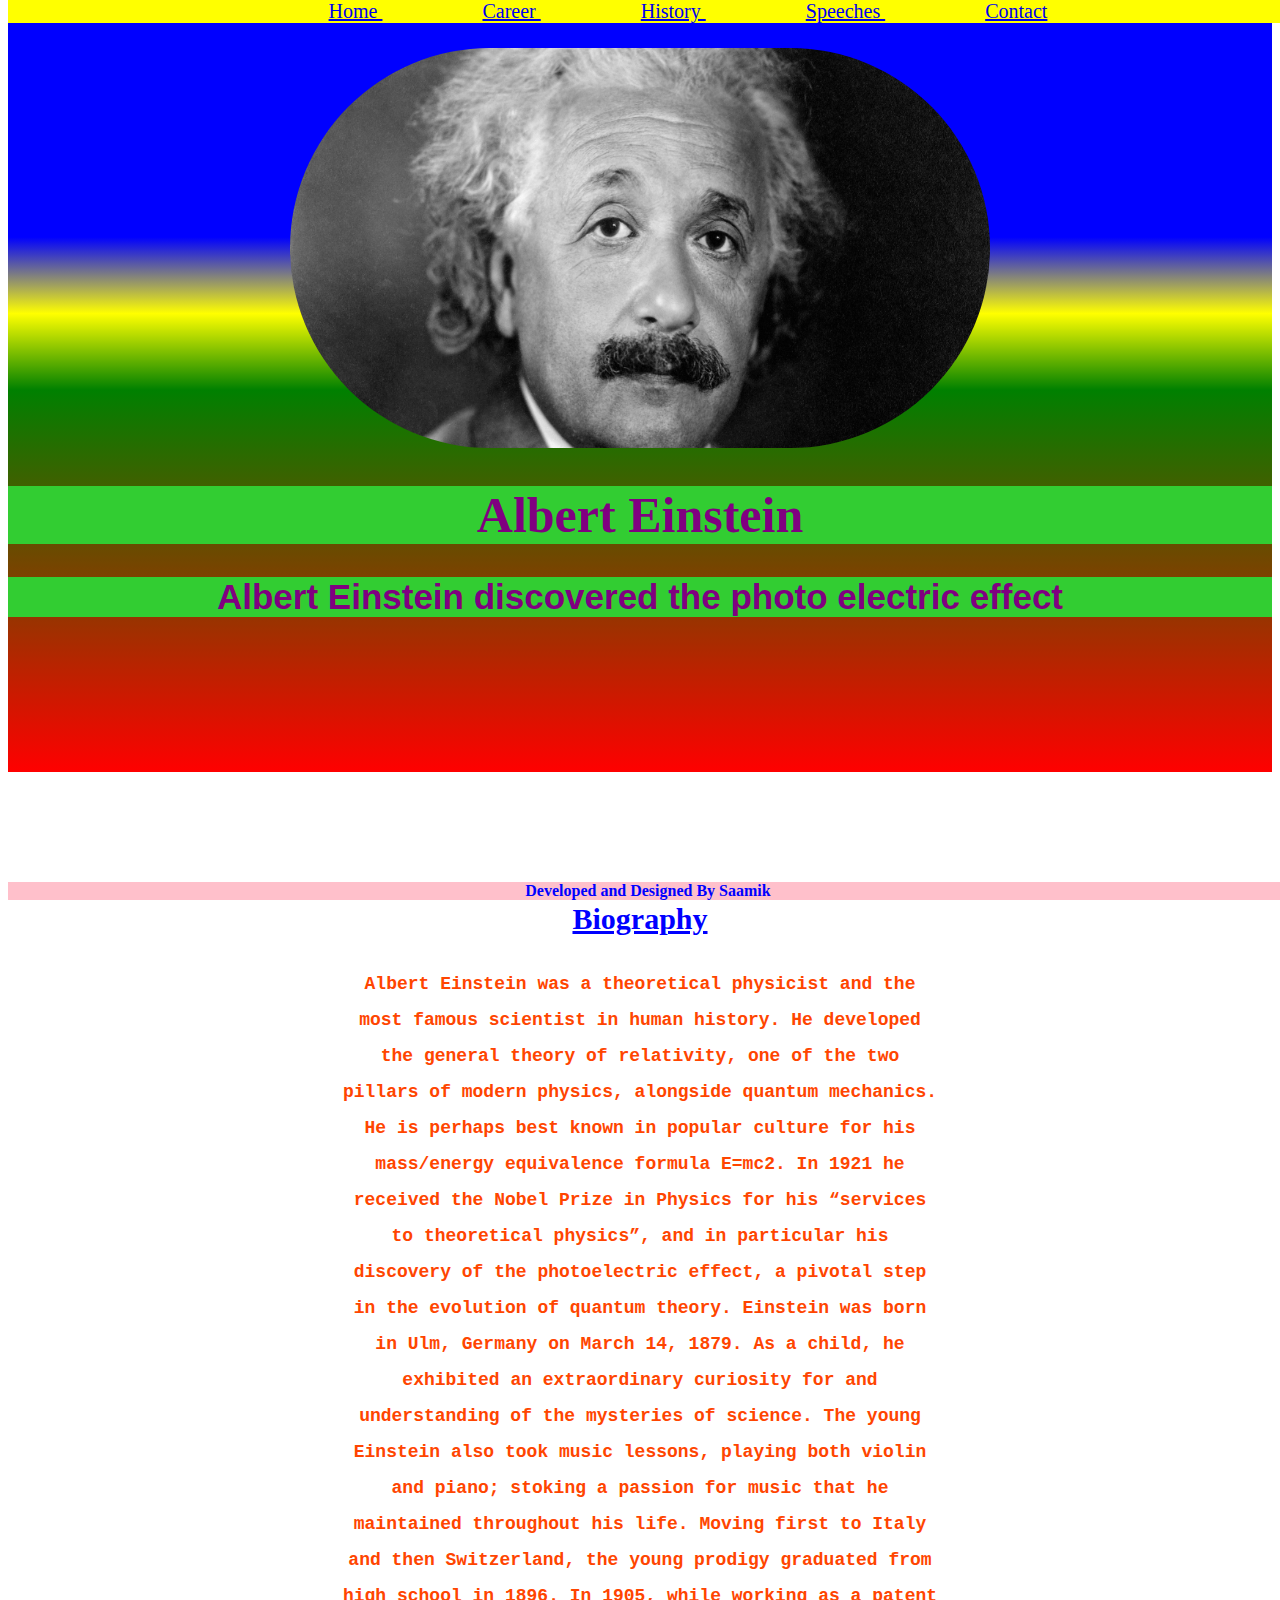
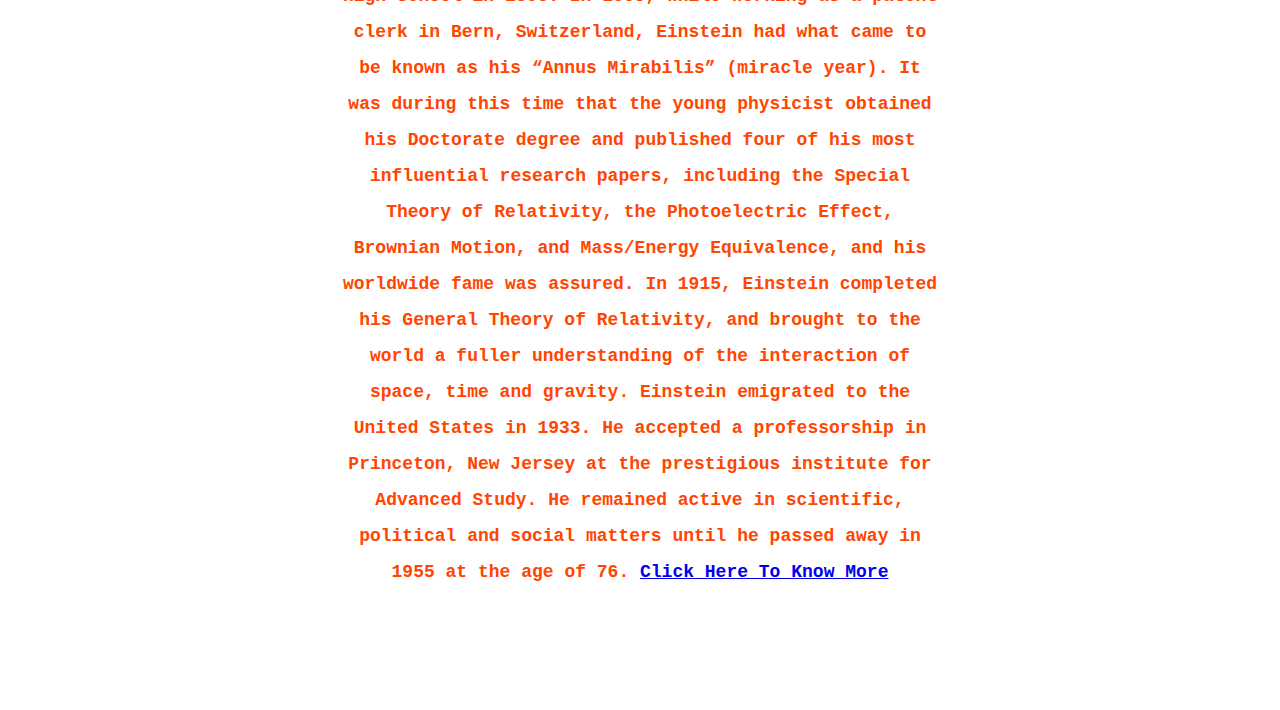
<file: index.html>
<!DOCTYPE html>
<html>
<head>
    
    <title> Albert Einstein </title>
    <link   rel="stylesheet"  href="style.css" >
    <link href="https://fonts.googleapis.com/css?family=Cinzel+Decorative&display=swap" rel="stylesheet">
</head>
<body> 
    <center>
<ul class="list">
    <li   class="item">  <a  href="#Section_1"> Home </a>  </li>
<li   class="item">  <a href="Career.html"> Career </a>  </li>
<li   class="item">  <a  href="History.html"> History </a>  </li>
<li   class="item">  <a  href="Speeches.html"> Speeches </a>  </li>
<li   class="item">  <a   href="Contact.html"> Contact </a>  </li>
</ul>


<section     id="Section_1"> 
    <img  src="Image.jpg">
<h1  id="Heading">  Albert Einstein  </h1>
<h2    id="SubHeading"> Albert Einstein discovered the photo electric effect </h2>

 </section>
<section    id="Section_2">

    <h3> Biography </h3>
<p> 
    Albert Einstein was a theoretical physicist and the most famous scientist in human history. He developed the general theory of relativity, one of the two pillars of modern physics, alongside quantum mechanics. He is perhaps best known in popular culture for his mass/energy equivalence formula E=mc2. In 1921 he received the Nobel Prize in Physics for his “services to theoretical physics”, and in particular his discovery of the photoelectric effect, a pivotal step in the evolution of quantum theory.


    
        Einstein was born in Ulm, Germany on March 14, 1879. As a child, he exhibited an extraordinary curiosity for and understanding of the mysteries of science. The young Einstein also took music lessons, playing both violin and piano; stoking a passion for music that he maintained throughout his life. Moving first to Italy and then Switzerland, the young prodigy graduated from high school in 1896.


            In 1905, while working as a patent clerk in Bern, Switzerland, Einstein had what came to be known as his “Annus Mirabilis” (miracle year). It was during this time that the young physicist obtained his Doctorate degree and published four of his most influential research papers, including the Special Theory of Relativity, the Photoelectric Effect, Brownian Motion, and Mass/Energy Equivalence, and his worldwide fame was assured. In 1915, Einstein completed his General Theory of Relativity, and brought to the world a fuller understanding of the interaction of space, time and gravity.

    
    Einstein emigrated to the United States in 1933. He accepted a professorship in Princeton, New Jersey at the prestigious institute for Advanced Study. He remained active in scientific, political and social matters until he passed away in 1955 at the age of 76.   
    

    <a href= "https://www.biographyonline.net/scientists/albert-einstein.html" target="_blank" > Click Here To Know More </a>
</p>


</section>


    </center>   
   <h4 class="Footer">  Developed and Designed By Saamik </h4> 
    
</body>
</html>
</file>
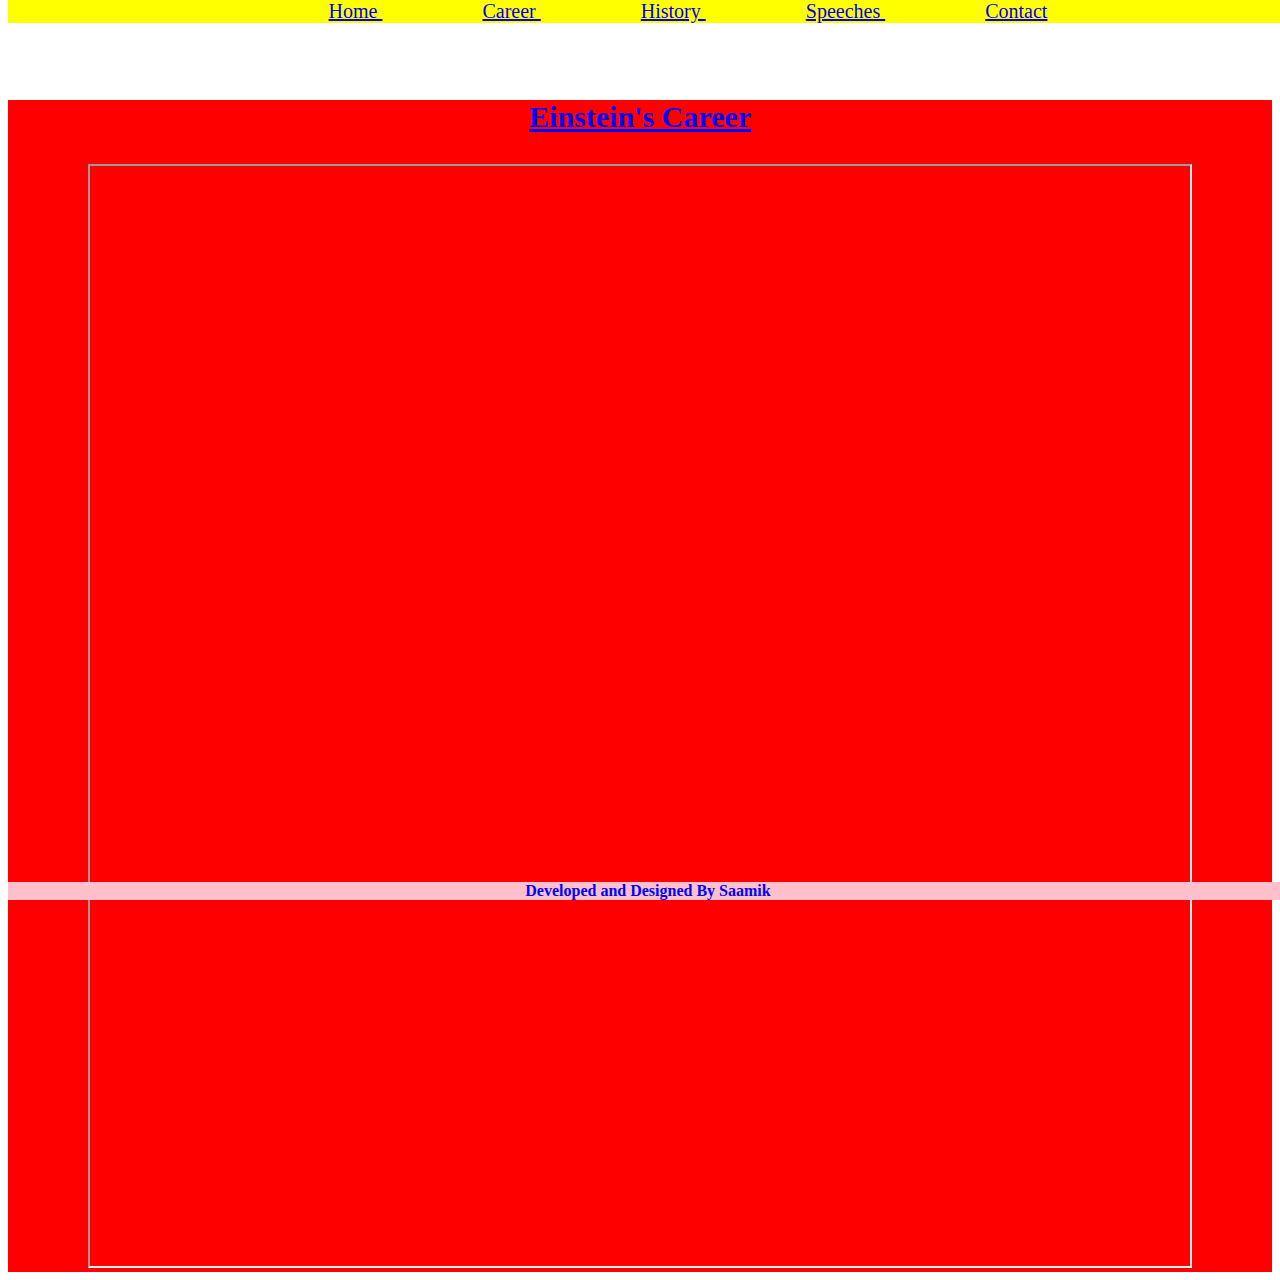
<file: Career.html>
<!DOCTYPE html>
<html>
<head>
    
    <title> Albert Einstein </title>
    <link   rel="stylesheet"  href="style.css" >
    <link href="https://fonts.googleapis.com/css?family=Cinzel+Decorative&display=swap" rel="stylesheet">
</head>
<body> 
    <center>
<ul class="list">
    <li   class="item">  <a  href="index.html"> Home </a>  </li>
<li   class="item">  <a href="Career.html"> Career </a>  </li>
<li   class="item">  <a  href="History.html"> History </a>  </li>
<li   class="item">  <a  href="Speeches.html"> Speeches </a>  </li>
<li   class="item">  <a   href="Contact.html"> Contact </a>  </li>
</ul>
<div id="Career">
 
<h3> Einstein's Career </h3>

<iframe src="https://en.wikipedia.org/wiki/Albert_Einstein#Scientific_career"  width="1100" height="1100"> </iframe>
</center>
</div>
<h4 class="Footer">  Developed and Designed By Saamik </h4> 
</body>
</html>
</file>
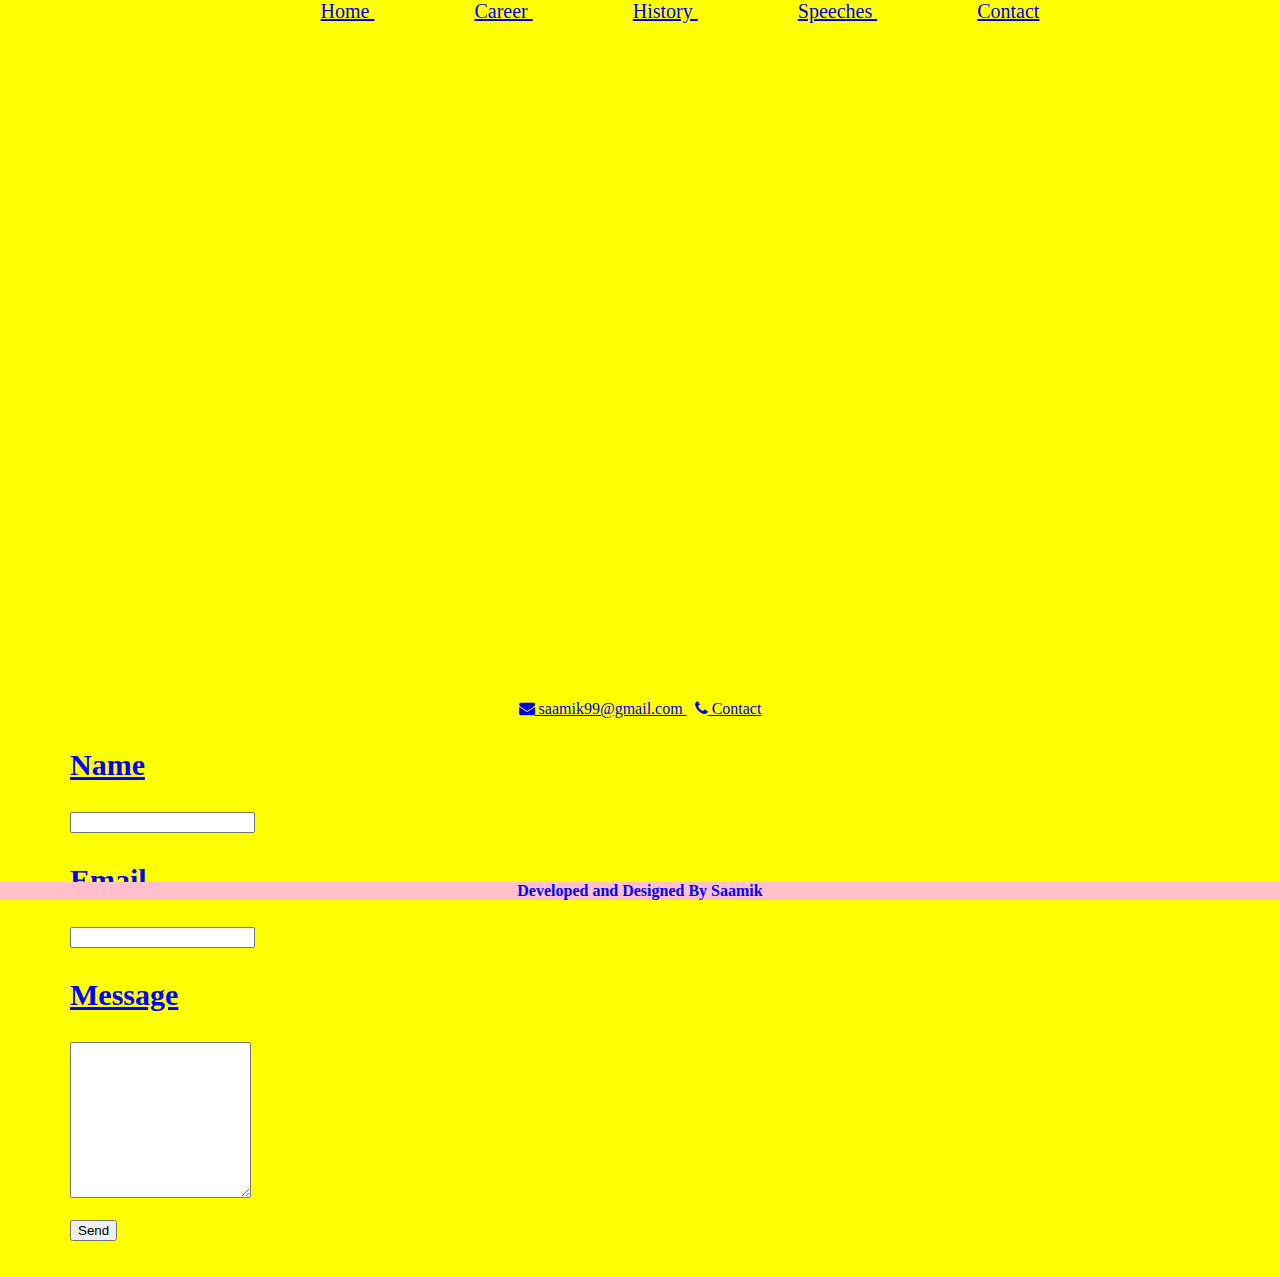
<file: Contact.html>
<!DOCTYPE html>
<html lang="en">
<head>
    <link  rel="stylesheet" href="https://cdnjs.cloudflare.com/ajax/libs/font-awesome/4.7.0/css/font-awesome.min.css" >
<title> Albert Einstein </title>
<link   rel="stylesheet"  href="style.css" >
</head>
<body id="Contact_Body">
    <center>
    <ul class="list">
        <li   class="item">  <a  href="index.html"> Home </a>  </li>
        <li   class="item">  <a href="Career.html"> Career </a>  </li>
        <li   class="item">  <a  href="History.html"> History </a>  </li>
        <li   class="item">  <a  href="Speeches.html"> Speeches </a>  </li>
        <li   class="item">  <a   href="Contact.html"> Contact </a>  </li>
        </ul>

        <div id="Contact">
            <iframe src="https://www.google.com/maps/embed?pb=!1m18!1m12!1m3!1d86074.93387458584!2d-122.39296684179685!3d47.60976799999999!2m3!1f0!2f0!3f0!3m2!1i1024!2i768!4f13.1!3m3!1m2!1s0x54906ac997bb679f%3A0x291b8f738247135f!2sEinstein%20Jr%20Albert%20B%20MD!5e0!3m2!1sen!2sus!4v1648698852439!5m2!1sen!2sus" width="1370" height="600" style="border:0;" allowfullscreen="" loading="lazy" referrerpolicy="no-referrer-when-downgrade"></iframe>
<br>
<br>
<br>
<div id="Con">

<a    href="mailto:saamik99@gmail.com?Subjet=Hello"> <i class="fa fa-envelope">  </i>  saamik99@gmail.com </a> 
&nbsp;
<a    href="tel:1839044353"> <i class="fa fa-phone">  </i>  Contact </a>  
</center>
        </div>
        <div id="Message">
        <h3> Name </h3>
        <input> 
        <h3> Email </h3>
        <input>
        <h3> Message </h3>
        <textarea  style="height:150px">  </textarea>

        <br>
        <br>
        <button> Send </button>
        <br>
        <br>
        <br>

    </div>

       </div>
       <h4 class="Footer">  Developed and Designed By Saamik </h4> 
 
</body>
</html>
</file>
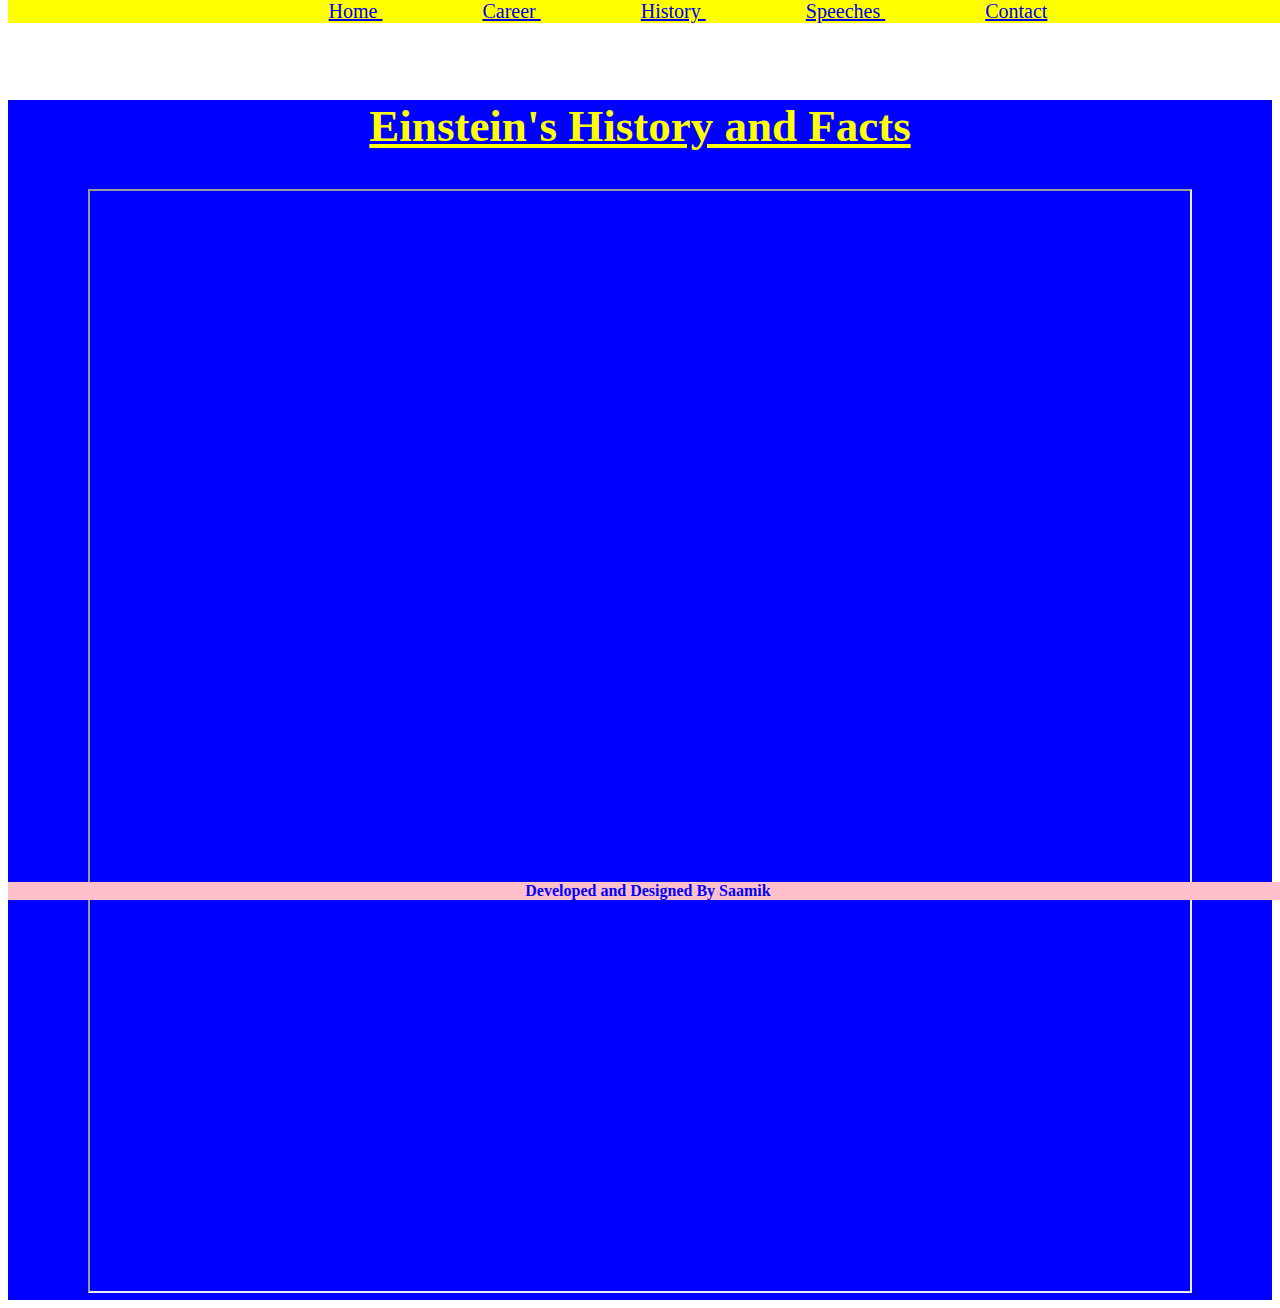
<file: History.html>
<!DOCTYPE html>
<html>
<head>
    
    <title> Albert Einstein </title>
    <link   rel="stylesheet"  href="style.css" >
    <link href="https://fonts.googleapis.com/css?family=Cinzel+Decorative&display=swap" rel="stylesheet">
</head>
<body> 
    <center>
<ul class="list">
    <li   class="item">  <a  href="index.html"> Home </a>  </li>
<li   class="item">  <a href="Career.html"> Career </a>  </li>
<li   class="item">  <a  href="History.html"> History </a>  </li>
<li   class="item">  <a  href="Speeches.html"> Speeches </a>  </li>
<li   class="item">  <a   href="Contact.html"> Contact </a>  </li>
</ul>
<div id="History" >
  
<h2> Einstein's History and Facts </h2>
<iframe src="https://timesofhistory.com/albert-einstein-biography-history-and-facts" width="1100" height="1100"></iframe>
</center>
</div>
<h4 class="Footer">  Developed and Designed By Saamik </h4> 
</body>
</html>
</file>
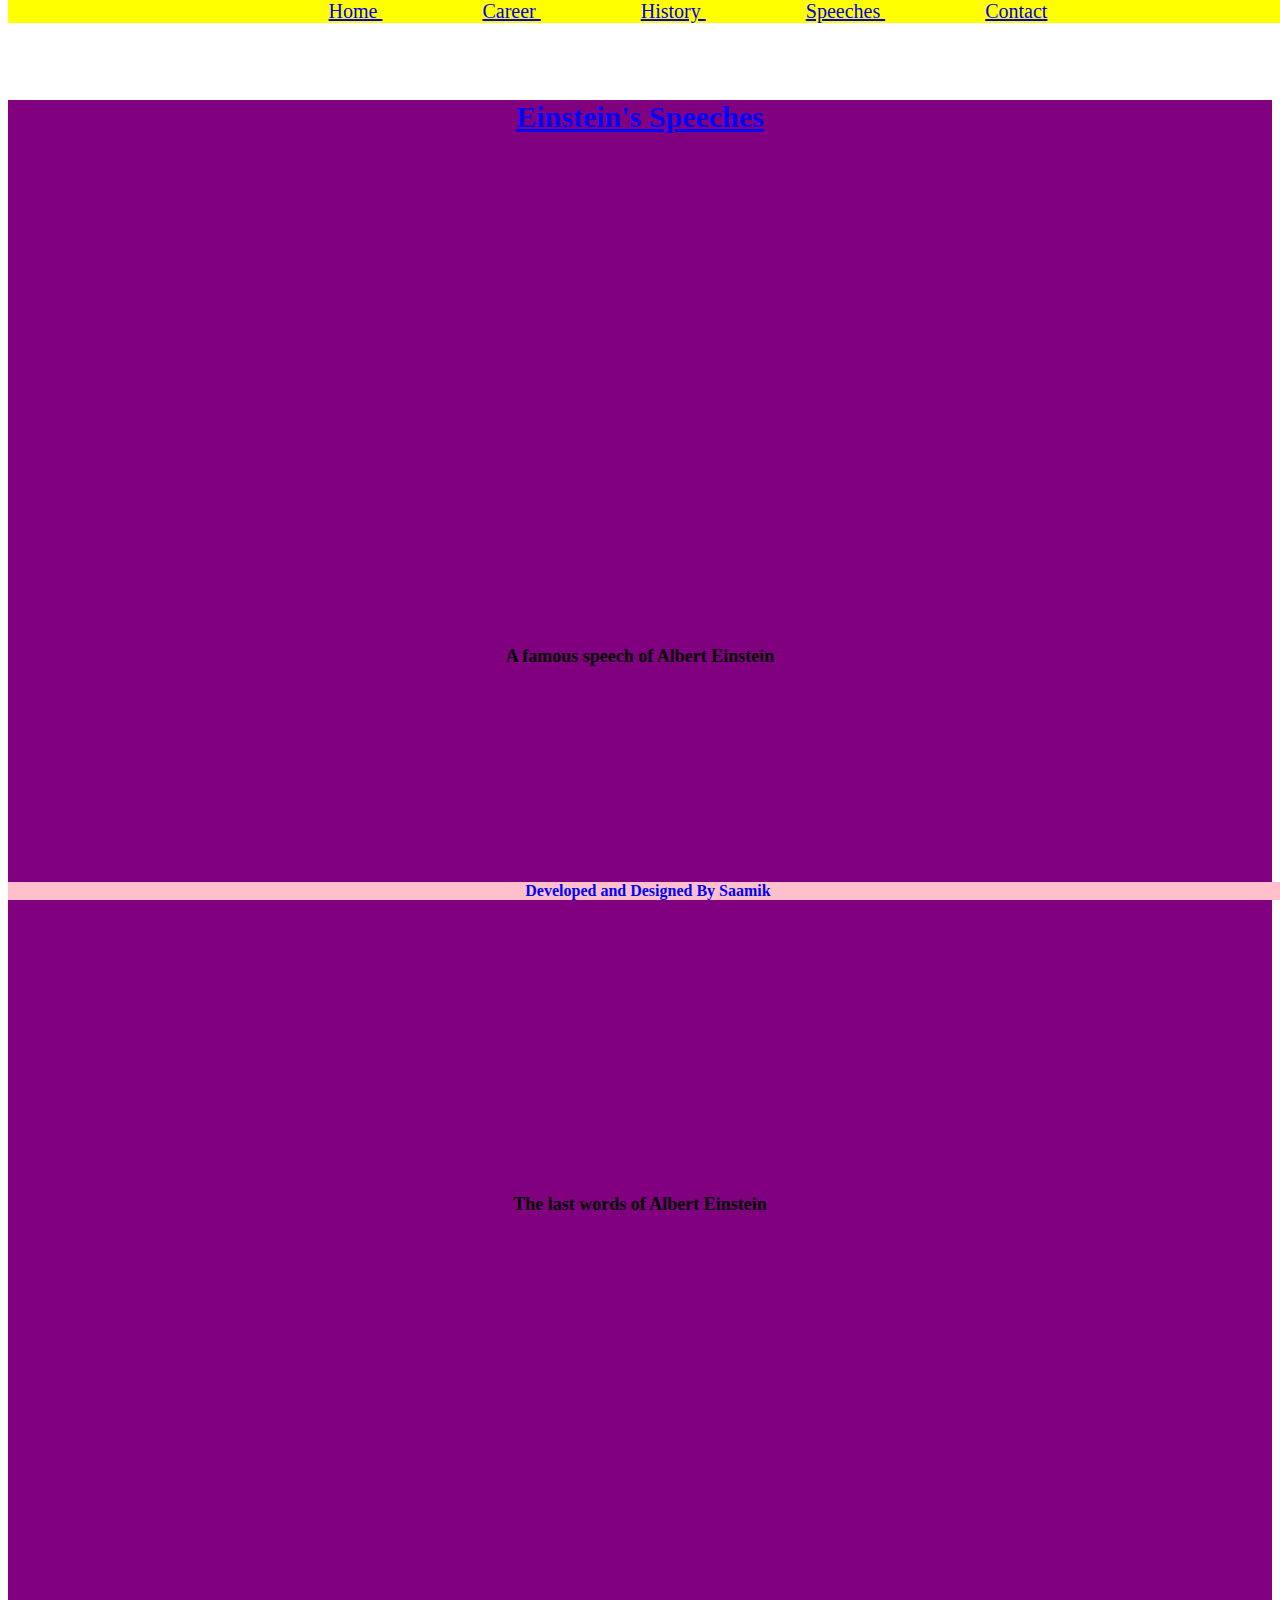
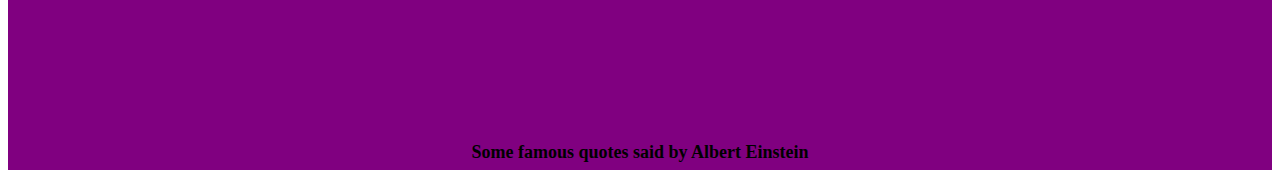
<file: Speeches.html>
<!DOCTYPE html>
<html>
<head>
    
    <title> Albert Einstein </title>
    <link   rel="stylesheet"  href="style.css" >
    <link href="https://fonts.googleapis.com/css?family=Cinzel+Decorative&display=swap" rel="stylesheet">
</head>
<body> 
    <center>
<ul class="list">
    <li   class="item">  <a  href="index.html"> Home </a>  </li>
<li   class="item">  <a href="Career.html"> Career </a>  </li>

<li   class="item">  <a  href="History.html"> History </a>  </li>
<li   class="item">  <a  href="Speeches.html"> Speeches </a>  </li>
<li   class="item">  <a   href="Contact.html"> Contact </a>  </li>
</ul>

<div id="Speeches">

<h3> Einstein's Speeches </h3>
<iframe width="800" height="450" src="https://www.youtube.com/embed/hdprkUgWTg4" title="YouTube video player" frameborder="0" allow="accelerometer; autoplay; clipboard-write; encrypted-media; gyroscope; picture-in-picture" allowfullscreen></iframe>
<p> A famous speech of Albert Einstein </p>
<br>
<iframe width="800" height="450" src="https://www.youtube.com/embed/TigWvmkCa9E" title="YouTube video player" frameborder="0" allow="accelerometer; autoplay; clipboard-write; encrypted-media; gyroscope; picture-in-picture" allowfullscreen></iframe>
<p> The last words of Albert Einstein </p>
<br>
<iframe width="800" height="450" src="https://www.youtube.com/embed/lhJJsnUORhk" title="YouTube video player" frameborder="0" allow="accelerometer; autoplay; clipboard-write; encrypted-media; gyroscope; picture-in-picture" allowfullscreen></iframe>
<p> Some famous quotes said by Albert Einstein </p>
</center>
</div>
<h4 class="Footer">  Developed and Designed By Saamik </h4> 
</body>
</html>
</file>
<file: style.css>
#Section_1{
text-align: center;
background: linear-gradient( blue 30%,  Yellow 40%, Green 50%, Red 100% );
padding-bottom: 10%;
z-index: 9;
}

img{
  width: 700px;
  height: 400px;  
  margin-top: 40px;
  border-radius: 600px;
}


#Heading{
font-size: 50px;
font-family: Arial, Helvetica, sans-serif;
color: purple;
background-color: limegreen;
font-family: 'Shizuru', cursive;
}
#SubHeading {
    font-size: 35px;
    font-family: Arial, Helvetica, sans-serif;
    color: purple;
    background-color: limegreen;
    }


    #Section_2{
margin: 50px;
padding: 50px;
color: orangered;
font-family: monospace;
text-align: center;

    }
    p{
max-width: 600px;
margin: 20px auto;
line-height: 2;
font-weight: bolder;
font-size: 18px;
    }

h3{
   font-size: 30px; 
   text-decoration: underline;
   color: blue;
   font-family:  Calibri;
}


.list{
list-style: none;
background-color: yellow;
z-index:999;
position: fixed;
margin-top: 0px;
top:0;
width:100%;

font-size:20px;
}
.item{
    color: red;
    padding-right: 50px;
    padding-bottom: 20px;
    padding-left: 50px;
    padding-top: 20px;
    display: inline;
    cursor: pointer;
}
.item:hover{
font-size: 23px;
text-decoration:underline;

}

#Career{
margin-top: 100px;
background-color: red;
}
#History{
    margin-top: 100px;
    color:yellow;
    background-color: blue;
    font-size: 30px; 
    text-decoration: underline;

    font-family:  Calibri;
    }

#Speeches{
        margin-top: 100px;
        background-color: purple;
        }
        #Contact{
            margin-top: 60px;
            
            }
            #Contact_Body{
                background-color: yellow;
                margin: 0%;
            }
            
            #con h3{
         
 display: inline;
 color: black;
            }

        
            .Footer{
                margin-bottom: 0px;
                position: fixed;
                bottom:0px;
                width: 100%;
                background-color:pink;
                color: blue;
                text-align: center;
                
            }
            #Message{
                margin-left: 70px;
            }
</file>
